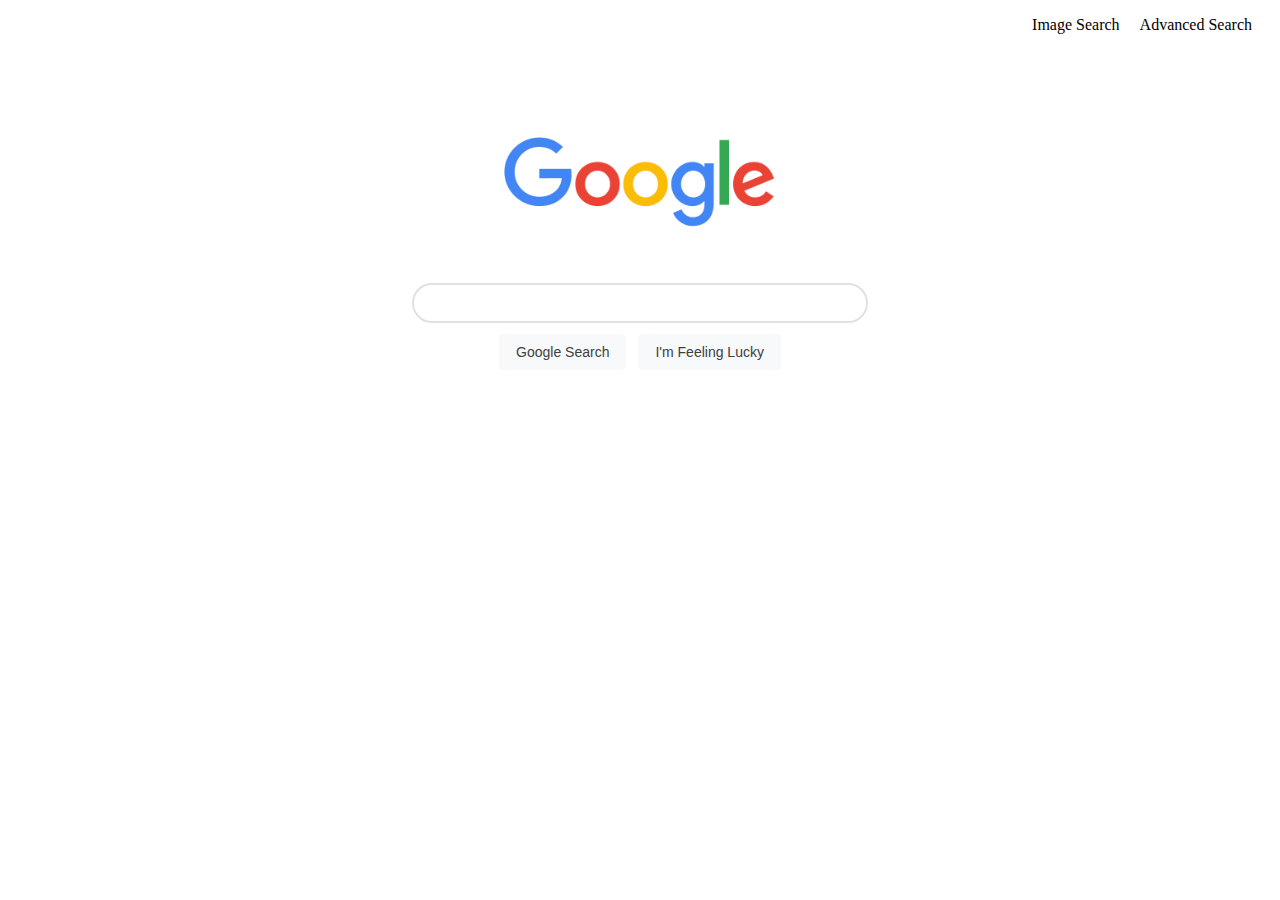
<file: index.html>
<!DOCTYPE html>
<html lang="en">
    <head>
        <title>Search</title>
        <link href="styles.css" rel="stylesheet">  
    </head>
    <body>
    <div >
        <ul id="nav">
            <li><a href="images.html">Image Search</a></li>
            <li><a href="advanced.html">Advanced Search</a></li>
        </ul>    
    </div>
    <div class="center">
        <img src="googlr.png" alt="google logo" width="272" height="92">
    </div>

        <form action="https://google.com/search" method="get">
            <div id="bar">
                <input type="text" name="q" class="input">
                <div >
                    <input type="submit" value="Google Search" class="button">
                    <input type="submit" value="I'm Feeling Lucky" class="button">
                </div>
                
            </div>
            
        </form>
    
    </body>
</html>
</file>
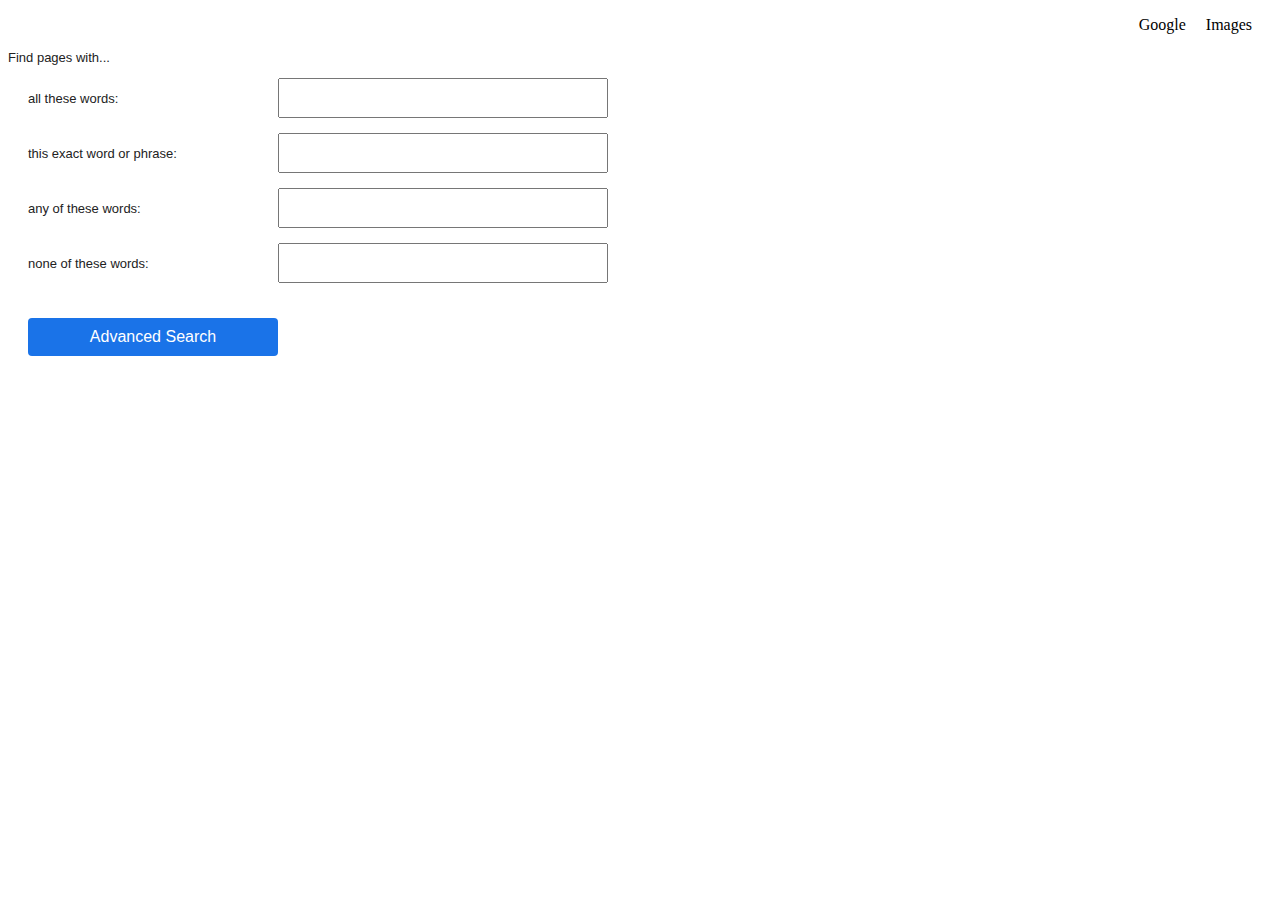
<file: advanced.html>
<!DOCTYPE html>
<html lang="en">
    <head>
        <title>Advanced Search</title>
        <link href="styles.css" rel="stylesheet">  
    </head>
    <body>
    <div id="nav">
        <ul>
            <li><a href="index.html">Google</a></li>
            <li><a href="images.html">Images</a></li>
        </ul>
    </div>
        <div id="adv-form">
    <p>Find pages with...</p>
    <form action="https://www.google.com/search" method="GET">
    <div class="row">
        <label for="all-words">all these words:</label>
        <input type="text" id="all-words" name="as_q">
    </div>

    <div class="row">
        <label for="exact-word">this exact word or phrase:</label>
        <input type="text" id="exact-word" name="as_epq">
    </div>

    <div class="row">
        <label for="any-words">any of these words:</label>
        <input type="text" id="any-words" name="as_oq">
    </div>

    <div class="row">
        <label for="none-words">none of these words:</label>
        <input type="text" id="none-words" name="as_eq">
    </div>
</div>

            <div class="row">

                <button type="submit">Advanced Search</button>
            </div>
            
        </form>
    </body>
</html>
</file>
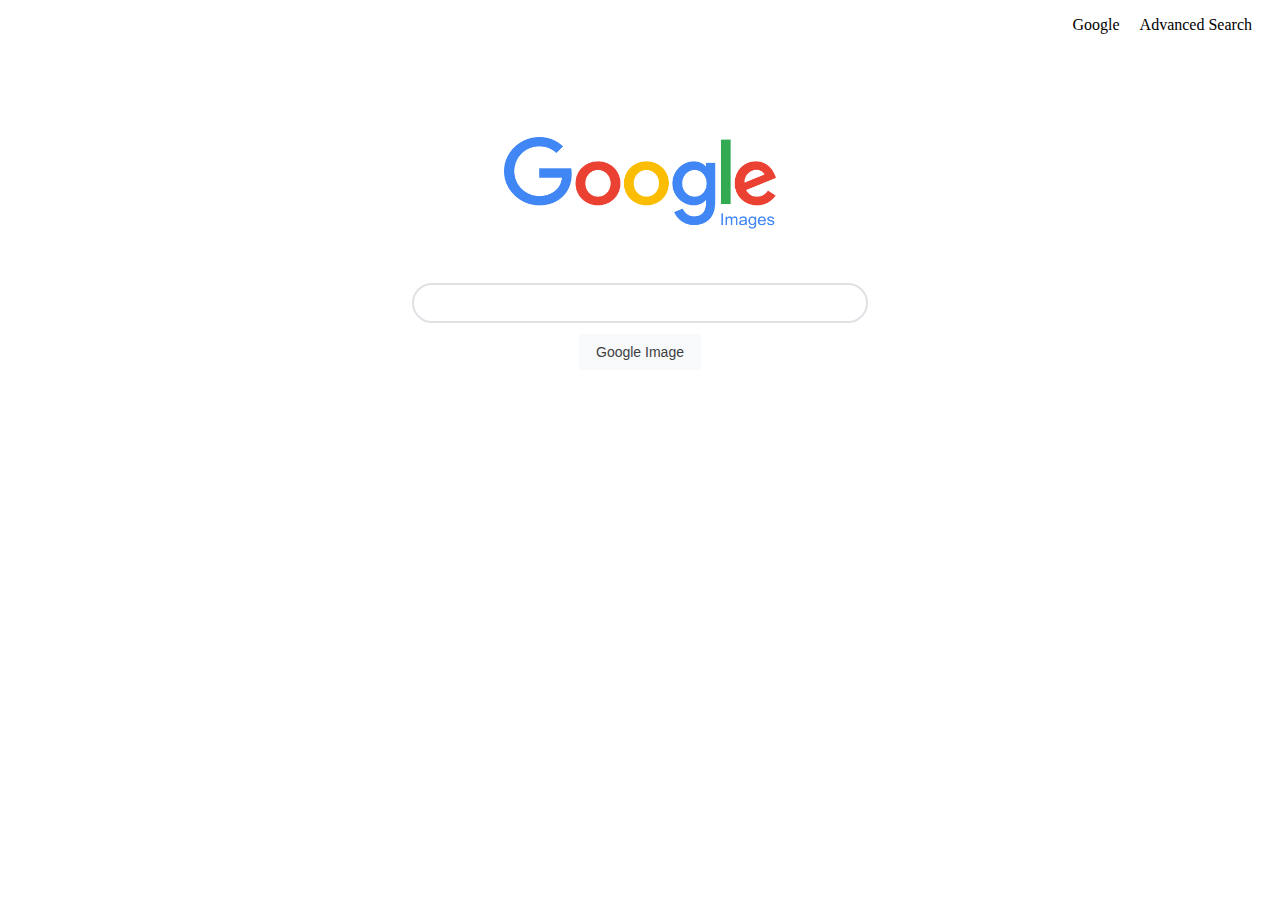
<file: images.html>
<!DOCTYPE html>
<html lang="en">
    <head>
        <title>Image Search</title>
        <link href="styles.css" rel="stylesheet">  
    </head>
    <body>
    <div id="nav">
        <ul>
            <li><a href="index.html">Google</a></li>
            <li><a href="advanced.html">Advanced Search</a></li>
        </ul>
    </div>
    <div class="center">
        <img src="googlr1.png" alt="google logo" width="272" height="92">
    </div>

        <form action="https://www.google.com/images">
            <div id="bar">
                <input type="text" name="q" class="input">
                <div >
                    <input type="submit" value="Google Image" class="button">
                </div>
                
            </div>
            
        </form>
    </body>
</html>
</file>
<file: styles.css>
ul{
    list-style-type: none;
    display: flex;
    flex-direction: row;
    justify-content: flex-end;
    gap: 20px;
    margin-right: 20px;
    a{
        text-decoration: none;
        color: black;
    }
}
#bar{
    text-align: center;
    padding-top: 50px;
}
.center{
    padding-top: 87px;
    text-align: center;
    
}
.input{
    display: flex;
    z-index:3;
    height:44px;
    background: #fff;
    border:2px solid #dfe1e5;
    box-shadow: none;
    border-radius: 24px;
    margin:0 auto;
    width: calc(632px +6px);
    width :440px;
    max-width:584px;

    }
.button{
    background-color: #f8f9fa;
    border: 1px solid #f8f9fa;
    border-radius: 4px;
    color: #3c4043;
    font-family: Google Sans, Arial, sans-serif;
    font-optical-sizing: none;
    font-size: 14px;
    font-weight: 500;
    margin: 11px 4px;
    padding: 0 16px;
    height: 36px;
    min-width: 54px;
    text-align: center;
    cursor: pointer;
    user-select: none;
}    
#adv-form {
    width: 600px;
    font-family: Arial, sans-serif;
    font-size: 13px;
    color: #222;
}

.row {
    display: grid;
    grid-template-columns: 250px 1fr;
    align-items: center;
    margin-bottom: 15px;
    margin-left: 20px;
}

input[type="text"] {
    height: 28px;
    padding: 4px 6px;
    font-size: 13px;
}
button {
background-color: #1a73e8;
      color: white;
      padding: 10px 20px;
      border: none;
      border-radius: 4px;
      margin-top: 20px;
      cursor: pointer;
      width: 100%;
      font-size: 16px;
    
}
</file>
